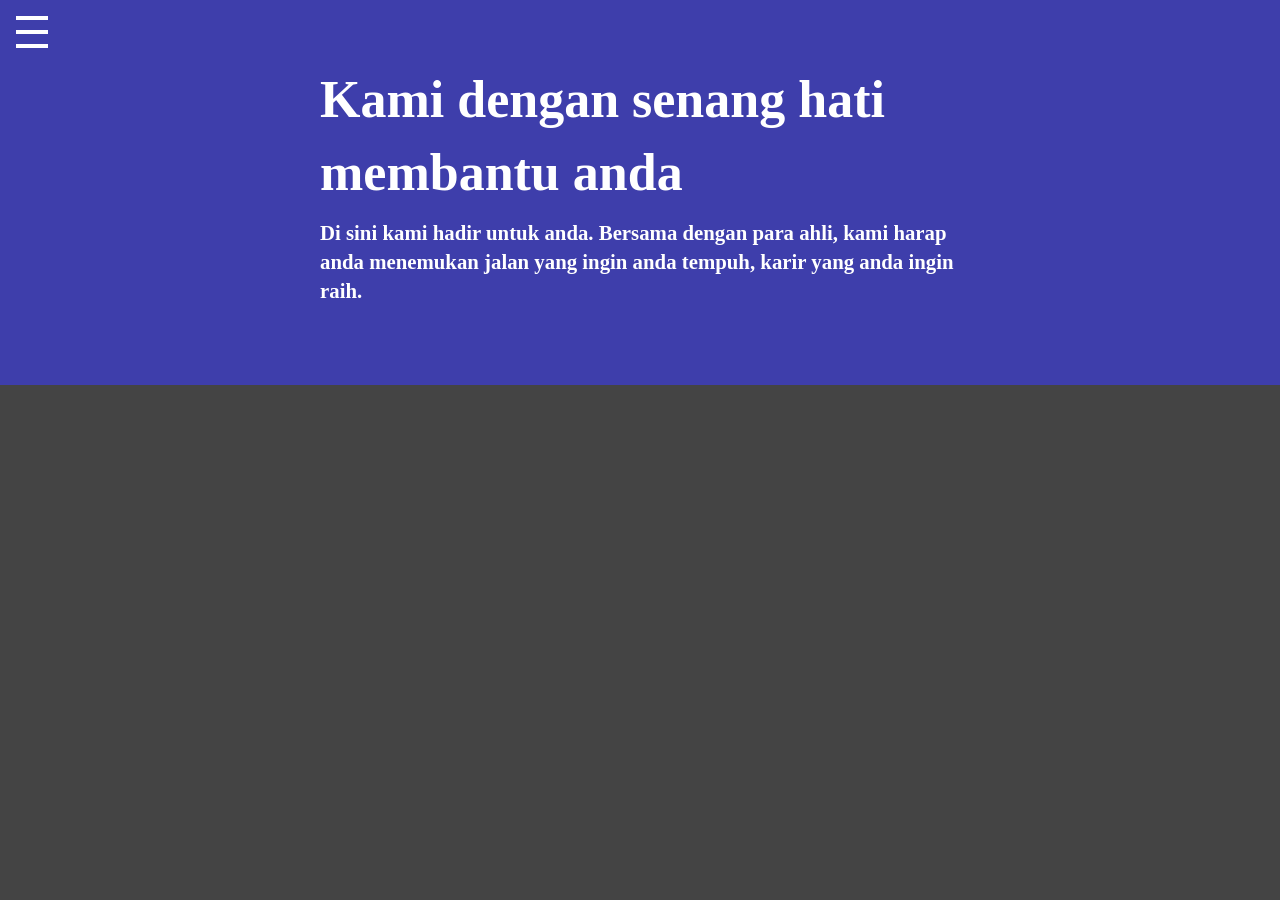
<file: konsultasi.html>
<!DOCTYPE html>
<html>
<head>
	<meta charset="utf-8">
	<link rel="stylesheet" type="text/css" href="css/bootstrap/bootstrap.min.css">
	<link rel="stylesheet" type="text/css" href="css/style-konsultasi.css">
	<title>Wadah Konsultasi</title>
</head>

<body>
<input type="checkbox" id="navcheck" role="button" title="menu">
<label for="navcheck" aria-hidden="true" title="menu">
	<span class="burger">
		<span class="bar">
			<span class="visuallyhidden">Menu</span>
		</span>
	</span>
</label>
<nav id="menu">
	<a href="./index.html">Home</a>
	<a href="./konsultasi.html">Konsultasi</a>
	<a href="./test.html">Test</a>
	<a href="./pekerjaan.html">Lowongan Pekerjaan</a>
	<a href="./kontak.html">Kontak</a>
</nav>
<main>
	<article class="content">
		<h1>Kami dengan senang hati membantu anda</h1>
		<p><strong>Di sini kami hadir untuk anda. Bersama dengan para ahli, kami harap anda menemukan jalan yang ingin anda tempuh, karir yang anda ingin raih.</strong></p>
	</article>
</main>
</body>
</html>
</file>
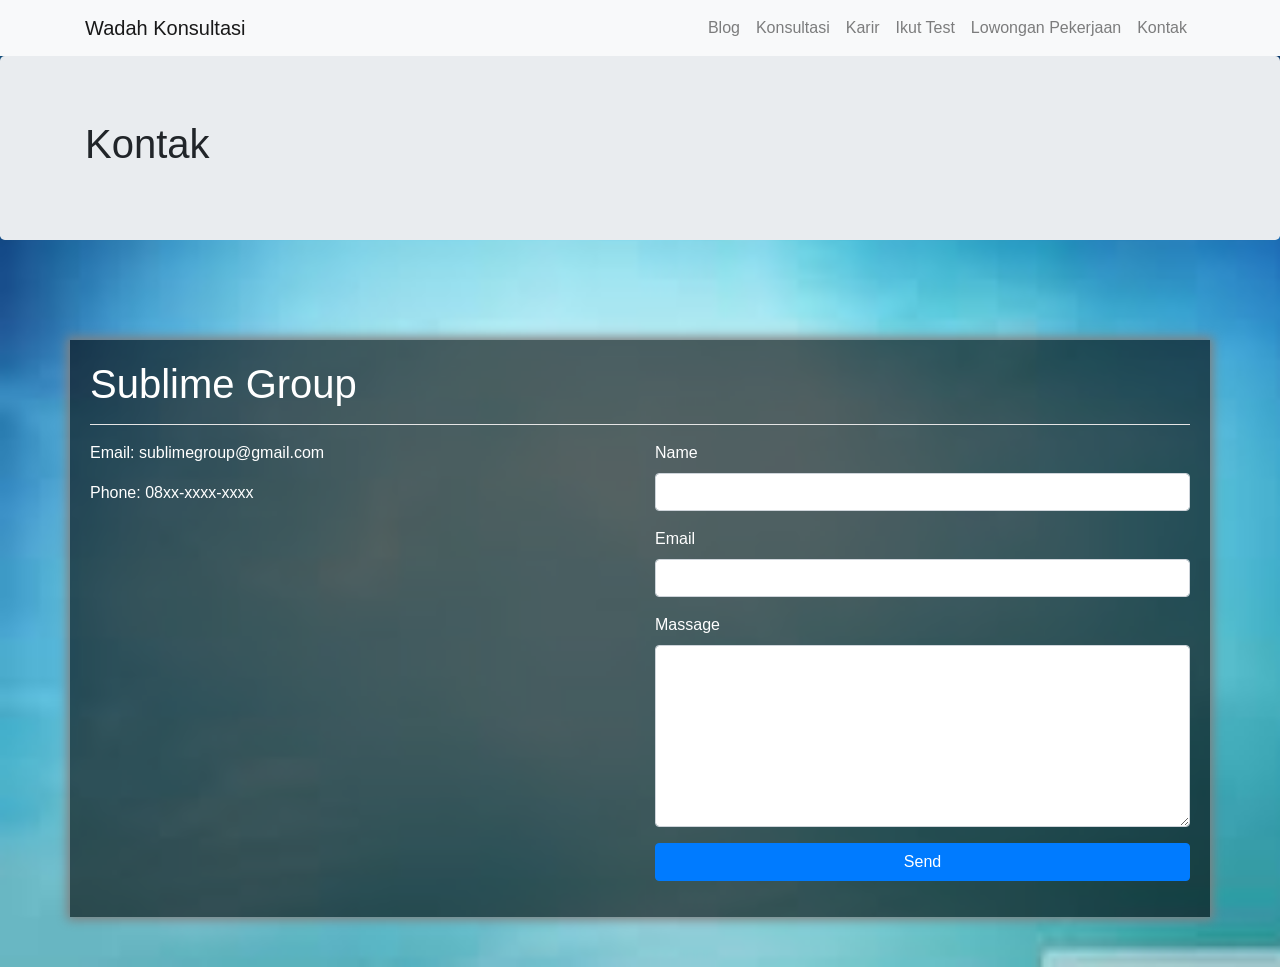
<file: kontak.html>
<!DOCTYPE html>
<html>
<head>
	<meta charset="utf-8">
	<link rel="stylesheet" type="text/css" href="css/bootstrap/bootstrap.min.css">
	<link rel="stylesheet" href="https://cdnjs.cloudflare.com/ajax/libs/animate.css/3.5.2/animate.min.css">
	<title>Wadah Konsultasi</title>

	<style>
	    body{
	    	background-image: url(asset/background-blue.jpg);
	    	background-size:cover;
	    }
	    hr{
	    	background: white;	
	    }

		.contact-form{
			background:rgba(0,0,0, .6);
			color:white;
			margin-top: 100px;
			padding: 20px;
			box-shadow: 0px 0px 10px 3px grey;
			margin-bottom: 50px;
		}
   </style>
</head>
<body>
		<nav class="navbar navbar-expand-lg navbar-light bg-light">
			<div class="container">
  				<a class="navbar-brand" href="index.html">Wadah Konsultasi</a>
  				<button class="navbar-toggler" type="button" data-toggle="collapse" data-target="#navbarNavAltMarkup" aria-controls="navbarNavAltMarkup" aria-expanded="false" aria-label="Toggle navigation">
  				</button>

	  		<div class="collapse navbar-collapse" id="navbarNavAltMarkup">
	    	<div class="navbar-nav ml-auto my-2 my-lg-0">
	    		<a class="nav-item nav-link float-right" href="blog.html">Blog<span class="sr-only">(current)</span></a>
	    		<a class="nav-item nav-link float-right" href="konsultasi.html">Konsultasi</a>
	    		<a class="nav-item nav-link float-right" href="karir.html">Karir</a>
	    		<a class="nav-item nav-link float-right" href="">Ikut Test</a>
	    		<a class="nav-item nav-link float-right" href="pekerjaan.html">Lowongan Pekerjaan</a>
	    		<a class="nav-item nav-link float-right" href="kontak.html">Kontak</a>
	    			</div>
	  			</div>
		</nav>

		<div class="jumbotron text-left">
			<div class="container">
				<h1 class="animated fadeInRight">Kontak</h1>
			</div>
		</div>

  </form>
</div> 

<div class="container contact-form">
	<h1 class="animated fadeInLeft">Sublime Group</h1>
	<hr>

	<div class="row">
   
       <div class="col-md-6">
       	<p class="animated fadeInLeft">Email: sublimegroup@gmail.com</p>
       	<p class="animated fadeInLeft">Phone: 08xx-xxxx-xxxx</p>
       </div>

       <div class="col-md-6">
       	
         <div class="form-group">
         	<label class="animated fadeInRight">Name</label>
         	<input type="text" class="form-control">
         </div>

         <div class="form-group">
         	<label class="animated fadeInRight">Email</label>
         	<input type="text" class="form-control">
         </div>

         <div class="form-group">
         	<label class="animated fadeInRight">Massage</label>
         	<textarea  class="form-control" rows="7"></textarea>
         </div>

         <div class="form-group">
         	<button class="btn btn-primary btn-block">Send</button>
         </div>

       </div>

    </div>

</div>

</div>
</body>
</html>
</file>
<file: css/style-konsultasi.css>
input {
	 position: fixed;
	 opacity: 0;
}
 label {
	 position: absolute;
	 margin: 0;
	 padding: 0;
	 border: none;
	 outline: none;
	 background: none;
	 cursor: pointer;
}
/*background layer under menu*/
 label::before {
	 position: fixed;
	 z-index: 1;
	 top: 0;
	 left: 0;
	 right: 0;
	 bottom: 0;
	 background-color: rgba(0, 0, 0, .6);
	 content: '';
	 opacity: 0;
	 pointer-events: none;
	 transition: opacity 0.5s cubic-bezier(0.19, 1, 0.22, 1);
}
 label .burger {
	 position: fixed;
	 top: 1em;
	 left: 1em;
	 z-index: 3;
	 width: 2em;
	 height: 2em;
	 margin: 0;
	 padding: 0;
	 transition: opacity 0.5s cubic-bezier(0.19, 1, 0.22, 1);
}
 label .burger::before, label .burger .bar, label .burger::after {
	 position: absolute;
	 left: 0;
	 display: block;
	 width: 100%;
	 height: 12%;
	 background: white;
	 content: '';
	 transition: all 0.5s cubic-bezier(0.19, 1, 0.22, 1);
}
 label .burger .bar {
	 top: 44%;
}
 label .burger::before {
	 top: 0;
	 transform-origin: top left;
}
 label .burger::after {
	 bottom: 0;
	 transform-origin: bottom left;
}
 input:focus + label .burger, label:hover .burger {
	 opacity: 0.75;
}
 nav {
	 position: fixed;
	 top: 0;
	 left: 0;
	 bottom: 0;
	 z-index: 2;
	 display: flex;
	 flex-flow: column nowrap;
	 justify-content: center;
	 align-items: flex-start;
	 transform: translate3d(0, 0, 0);
	/* material acceleration */
	 transform: translateX(-100%);
	 will-change: transform;
	 transition: transform 0.5s cubic-bezier(0.19, 1, 0.22, 1);
}
 nav::before {
	 position: absolute;
	 top: 0;
	 bottom: 0;
	 left: 0;
	 z-index: -1;
	 width: 25em;
	 background: #d62956;
	 content: '';
	 transform: skewX(15deg) translateX(-100%);
	 transform-origin: bottom left;
	 will-change: transform;
	 transition: transform 0.5s cubic-bezier(0.19, 1, 0.22, 1);
}
 @media (min-width: 40em) {
	 nav::before {
		 width: 40em;
	}
}
 nav a {
	 margin: 0.5em 0;
	 padding: 0.2em 2em;
	 font-size: 1.5em;
	 color: white;
	 text-decoration: none;
	 font-weight: 500;
	 transform: translateX(-100%);
	 transition: color 0.15s, transform 0.5s, ease-in-out 0.2s;
	 transition-timing-function: cubic-bezier(0.19, 1, 0.22, 1);
}
 nav a:nth-child(1) {
	 transition-delay: 0s, 100ms;
}
 nav a:nth-child(2) {
	 transition-delay: 0s, 150ms;
}
 nav a:nth-child(3) {
	 transition-delay: 0s, 200ms;
}
 nav a:nth-child(4) {
	 transition-delay: 0s, 250ms;
}
 nav a:nth-child(5) {
	 transition-delay: 0s, 300ms;
}
 nav a:nth-child(6) {
	 transition-delay: 0s, 350ms;
}
 nav a:hover, nav a:focus {
 	 text-decoration: none;
	 color: black;
	 background-color: white;
	 transition-duration: 0.25s;
}
 main {
	 overflow: hidden;
}
 main .content {
	 transform: translate3d(0, 0, 0);
	/* material acceleration */
	 will-change: transform, filter;
	 transition: all 0.5s cubic-bezier(0.19, 1, 0.22, 1);
}
 [id="navcheck"]:checked + label::before {
	 opacity: 1;
	 pointer-events: auto;
}
 [id="navcheck"]:checked + label .burger::before, [id="navcheck"]:checked + label .burger::after {
	 width: 141.42%;
}
 [id="navcheck"]:checked + label .burger::before {
	 transform: rotate(45deg) translateY(-50%);
}
 [id="navcheck"]:checked + label .burger::after {
	 transform: rotate(-45deg) translateY(50%);
}
 [id="navcheck"]:checked + label .burger .bar {
	 transform: scale(0.1);
}
 [id="navcheck"]:checked ~ nav {
	 transform: translateX(0);
}
 [id="navcheck"]:checked ~ nav::before {
	 transform: skewX(15deg) translateX(0);
}
 [id="navcheck"]:checked ~ nav a {
	 transform: translateX(0);
}
 [id="navcheck"]:checked ~ main .content {
	 transform: translateX(3em);
	 transform-origin: left center;
	 -webkit-filter: blur(2px);
	 filter: blur(2px);
	/* quite laggy :S */
}
/* helper */
 .visuallyhidden {
	 border: 0;
	 clip: rect(0 0 0 0);
	 height: 1px;
	 margin: -1px;
	 overflow: hidden;
	 padding: 0;
	 position: absolute;
	 width: 1px;
}
/* misc */
 body {
	 overflow-x: hidden;
	 background: #444;
	 color: white;
	 font: 1em/1.4 "lato";
}
/* background color */
 main {
	 background: #3e3eab;
	 padding: 5% 0;
}
 article {
	 width: 80%;
	 margin: 0 auto;
	 font-size: 1.3em;
}
 @media (min-width: 60em) {
	 article {
		 width: 50%;
	}
}
 h1 {
	 font: 2.5em/1.4 "roboto condensed";
	 font-weight: 700;
}
</file>
